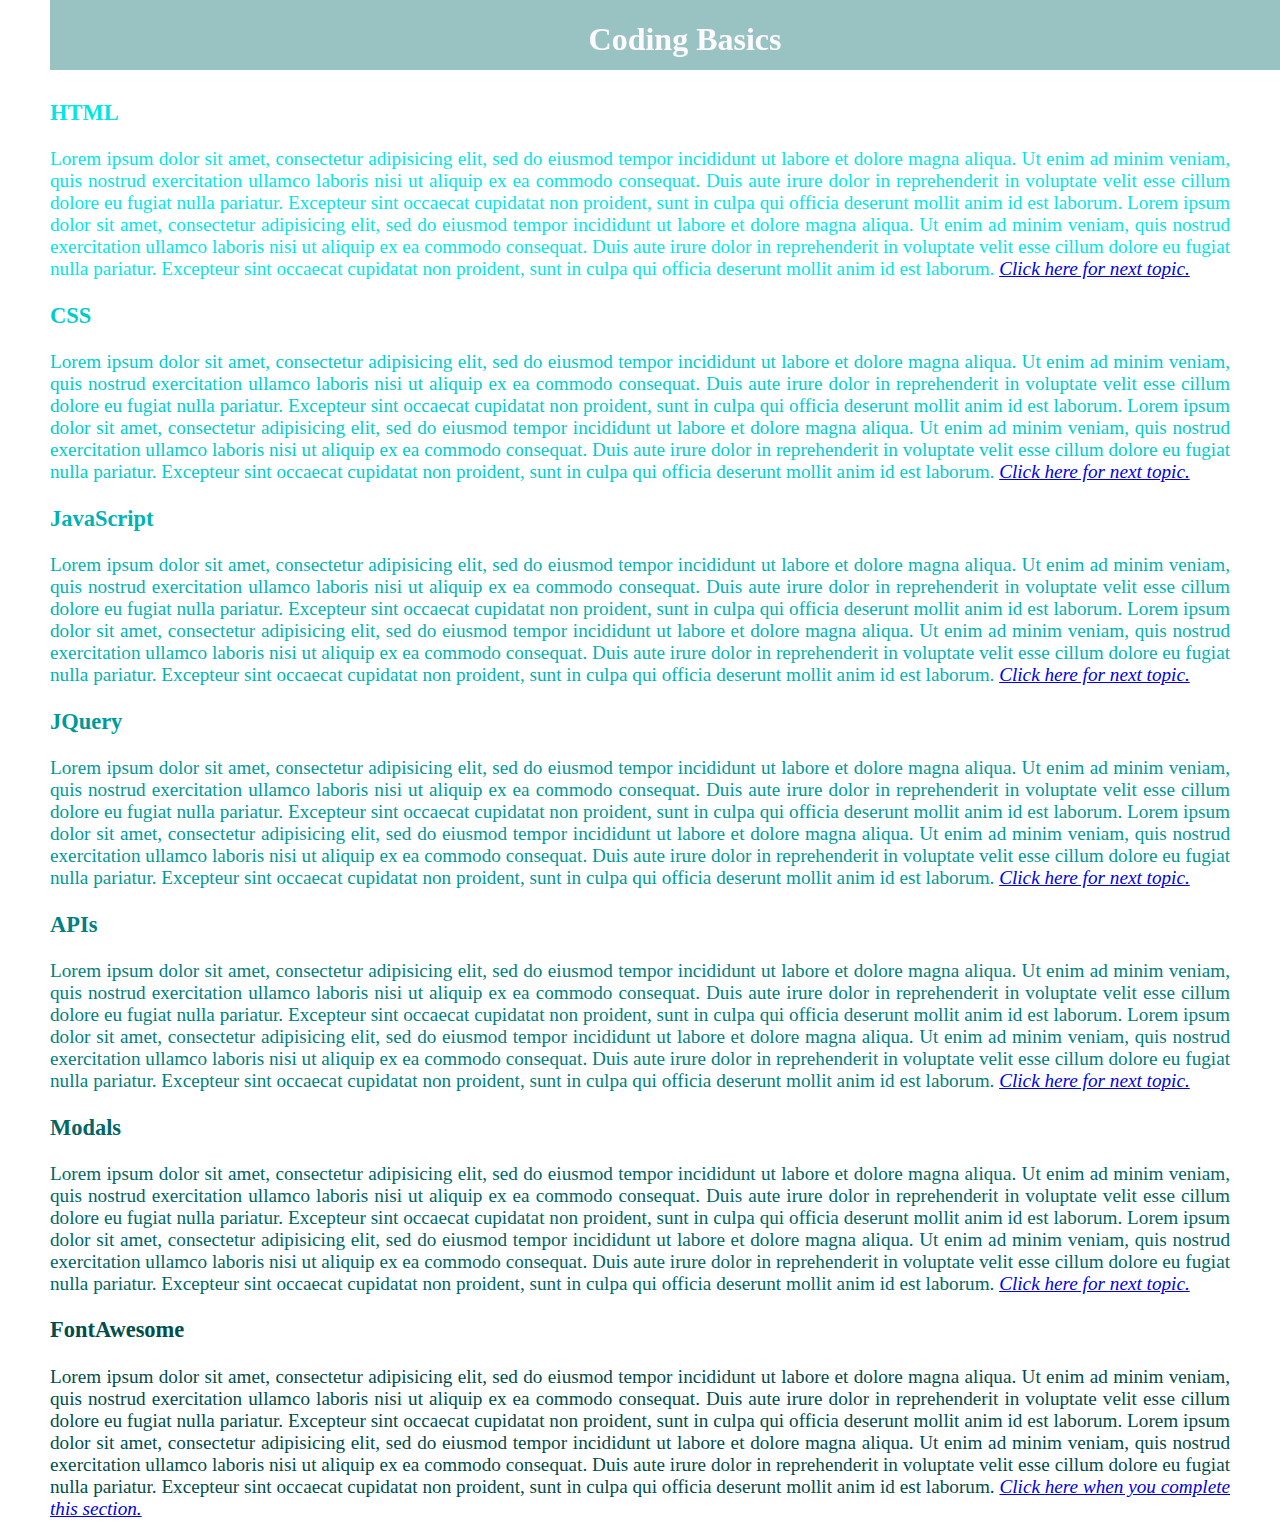
<file: index.html>
<!DOCTYPE html>
<hmtl>
<head>
	<meta charset="UTF-8">
	<link rel="stylesheet" href="css/default.css"></link>
	<title>Modal Assignment 4</title>
	<script   src="https://code.jquery.com/jquery-2.2.4.js"   integrity="sha256-iT6Q9iMJYuQiMWNd9lDyBUStIq/8PuOW33aOqmvFpqI="   crossorigin="anonymous"></script>
	<script type="text/javascript" src="js/main.js"></script>
</head>
	
<body>
<header>
		<h1>Coding Basics</h1>
</header>

	<div class="modal_wrapper">
		<div class="modal">
			<a href="#" class="close">Exit</a>
			
			<h2>Did you understand the coding concept?</h2>
			<a href="#" class="yes">Yes, let's move on.</a>
			<a href="#" class="no">   No, not really.</a>
			
		</div>
	</div>



<div id="p1">
<h3>HTML</h3>
Lorem ipsum dolor sit amet, consectetur adipisicing elit, sed do eiusmod
tempor incididunt ut labore et dolore magna aliqua. Ut enim ad minim veniam,
quis nostrud exercitation ullamco laboris nisi ut aliquip ex ea commodo
consequat. Duis aute irure dolor in reprehenderit in voluptate velit esse
cillum dolore eu fugiat nulla pariatur. Excepteur sint occaecat cupidatat non
proident, sunt in culpa qui officia deserunt mollit anim id est laborum. Lorem ipsum dolor sit amet, consectetur adipisicing elit, sed do eiusmod tempor incididunt ut labore et dolore magna aliqua. Ut enim ad minim veniam,
quis nostrud exercitation ullamco laboris nisi ut aliquip ex ea commodo
consequat. Duis aute irure dolor in reprehenderit in voluptate velit esse
cillum dolore eu fugiat nulla pariatur. Excepteur sint occaecat cupidatat non
proident, sunt in culpa qui officia deserunt mollit anim id est laborum.
<a class="activate-modal" href="#"><span> Click here for next topic.</span></a>	
</div>
<div id="p2">
<h3>CSS</h3>
Lorem ipsum dolor sit amet, consectetur adipisicing elit, sed do eiusmod
tempor incididunt ut labore et dolore magna aliqua. Ut enim ad minim veniam,
quis nostrud exercitation ullamco laboris nisi ut aliquip ex ea commodo
consequat. Duis aute irure dolor in reprehenderit in voluptate velit esse
cillum dolore eu fugiat nulla pariatur. Excepteur sint occaecat cupidatat non
proident, sunt in culpa qui officia deserunt mollit anim id est laborum. Lorem ipsum dolor sit amet, consectetur adipisicing elit, sed do eiusmod tempor incididunt ut labore et dolore magna aliqua. Ut enim ad minim veniam,
quis nostrud exercitation ullamco laboris nisi ut aliquip ex ea commodo
consequat. Duis aute irure dolor in reprehenderit in voluptate velit esse
cillum dolore eu fugiat nulla pariatur. Excepteur sint occaecat cupidatat non
proident, sunt in culpa qui officia deserunt mollit anim id est laborum.
<a class="activate-modal" href="#"><span> Click here for next topic.</span></a>
</div>
<div id="p3">
<h3>JavaScript</h3>
Lorem ipsum dolor sit amet, consectetur adipisicing elit, sed do eiusmod
tempor incididunt ut labore et dolore magna aliqua. Ut enim ad minim veniam,
quis nostrud exercitation ullamco laboris nisi ut aliquip ex ea commodo
consequat. Duis aute irure dolor in reprehenderit in voluptate velit esse
cillum dolore eu fugiat nulla pariatur. Excepteur sint occaecat cupidatat non
proident, sunt in culpa qui officia deserunt mollit anim id est laborum. Lorem ipsum dolor sit amet, consectetur adipisicing elit, sed do eiusmod tempor incididunt ut labore et dolore magna aliqua. Ut enim ad minim veniam,
quis nostrud exercitation ullamco laboris nisi ut aliquip ex ea commodo
consequat. Duis aute irure dolor in reprehenderit in voluptate velit esse
cillum dolore eu fugiat nulla pariatur. Excepteur sint occaecat cupidatat non
proident, sunt in culpa qui officia deserunt mollit anim id est laborum.
<a class="activate-modal" href="#"><span> Click here for next topic.</span></a>	
</div>
<div id="p4"> 
<h3>JQuery</h3>
Lorem ipsum dolor sit amet, consectetur adipisicing elit, sed do eiusmod
tempor incididunt ut labore et dolore magna aliqua. Ut enim ad minim veniam,
quis nostrud exercitation ullamco laboris nisi ut aliquip ex ea commodo
consequat. Duis aute irure dolor in reprehenderit in voluptate velit esse
cillum dolore eu fugiat nulla pariatur. Excepteur sint occaecat cupidatat non
proident, sunt in culpa qui officia deserunt mollit anim id est laborum. Lorem ipsum dolor sit amet, consectetur adipisicing elit, sed do eiusmod tempor incididunt ut labore et dolore magna aliqua. Ut enim ad minim veniam,
quis nostrud exercitation ullamco laboris nisi ut aliquip ex ea commodo
consequat. Duis aute irure dolor in reprehenderit in voluptate velit esse
cillum dolore eu fugiat nulla pariatur. Excepteur sint occaecat cupidatat non
proident, sunt in culpa qui officia deserunt mollit anim id est laborum.
<a class="activate-modal" href="#"><span> Click here for next topic.</span></a>	
</div>
<div id="p5">
<h3>APIs</h3>
Lorem ipsum dolor sit amet, consectetur adipisicing elit, sed do eiusmod
tempor incididunt ut labore et dolore magna aliqua. Ut enim ad minim veniam,
quis nostrud exercitation ullamco laboris nisi ut aliquip ex ea commodo
consequat. Duis aute irure dolor in reprehenderit in voluptate velit esse
cillum dolore eu fugiat nulla pariatur. Excepteur sint occaecat cupidatat non
proident, sunt in culpa qui officia deserunt mollit anim id est laborum. Lorem ipsum dolor sit amet, consectetur adipisicing elit, sed do eiusmod tempor incididunt ut labore et dolore magna aliqua. Ut enim ad minim veniam,
quis nostrud exercitation ullamco laboris nisi ut aliquip ex ea commodo
consequat. Duis aute irure dolor in reprehenderit in voluptate velit esse
cillum dolore eu fugiat nulla pariatur. Excepteur sint occaecat cupidatat non
proident, sunt in culpa qui officia deserunt mollit anim id est laborum.
<a class="activate-modal" href="#"><span> Click here for next topic.</span></a>	
</div>
<div id="p6">
<h3>Modals</h3>
Lorem ipsum dolor sit amet, consectetur adipisicing elit, sed do eiusmod
tempor incididunt ut labore et dolore magna aliqua. Ut enim ad minim veniam,
quis nostrud exercitation ullamco laboris nisi ut aliquip ex ea commodo
consequat. Duis aute irure dolor in reprehenderit in voluptate velit esse
cillum dolore eu fugiat nulla pariatur. Excepteur sint occaecat cupidatat non
proident, sunt in culpa qui officia deserunt mollit anim id est laborum. Lorem ipsum dolor sit amet, consectetur adipisicing elit, sed do eiusmod tempor incididunt ut labore et dolore magna aliqua. Ut enim ad minim veniam,
quis nostrud exercitation ullamco laboris nisi ut aliquip ex ea commodo
consequat. Duis aute irure dolor in reprehenderit in voluptate velit esse
cillum dolore eu fugiat nulla pariatur. Excepteur sint occaecat cupidatat non
proident, sunt in culpa qui officia deserunt mollit anim id est laborum.
<a class="activate-modal" href="#"><span> Click here for next topic.</span></a>	
</div>
<div id="p7">
<h3 >FontAwesome</h3>
Lorem ipsum dolor sit amet, consectetur adipisicing elit, sed do eiusmod
tempor incididunt ut labore et dolore magna aliqua. Ut enim ad minim veniam,
quis nostrud exercitation ullamco laboris nisi ut aliquip ex ea commodo
consequat. Duis aute irure dolor in reprehenderit in voluptate velit esse
cillum dolore eu fugiat nulla pariatur. Excepteur sint occaecat cupidatat non
proident, sunt in culpa qui officia deserunt mollit anim id est laborum. Lorem ipsum dolor sit amet, consectetur adipisicing elit, sed do eiusmod tempor incididunt ut labore et dolore magna aliqua. Ut enim ad minim veniam,
quis nostrud exercitation ullamco laboris nisi ut aliquip ex ea commodo
consequat. Duis aute irure dolor in reprehenderit in voluptate velit esse
cillum dolore eu fugiat nulla pariatur. Excepteur sint occaecat cupidatat non
proident, sunt in culpa qui officia deserunt mollit anim id est laborum.
<a class="activate-modal" href="#"><span> Click here when you complete this section.</span></a>
</div>
</body>

</html>
</file>
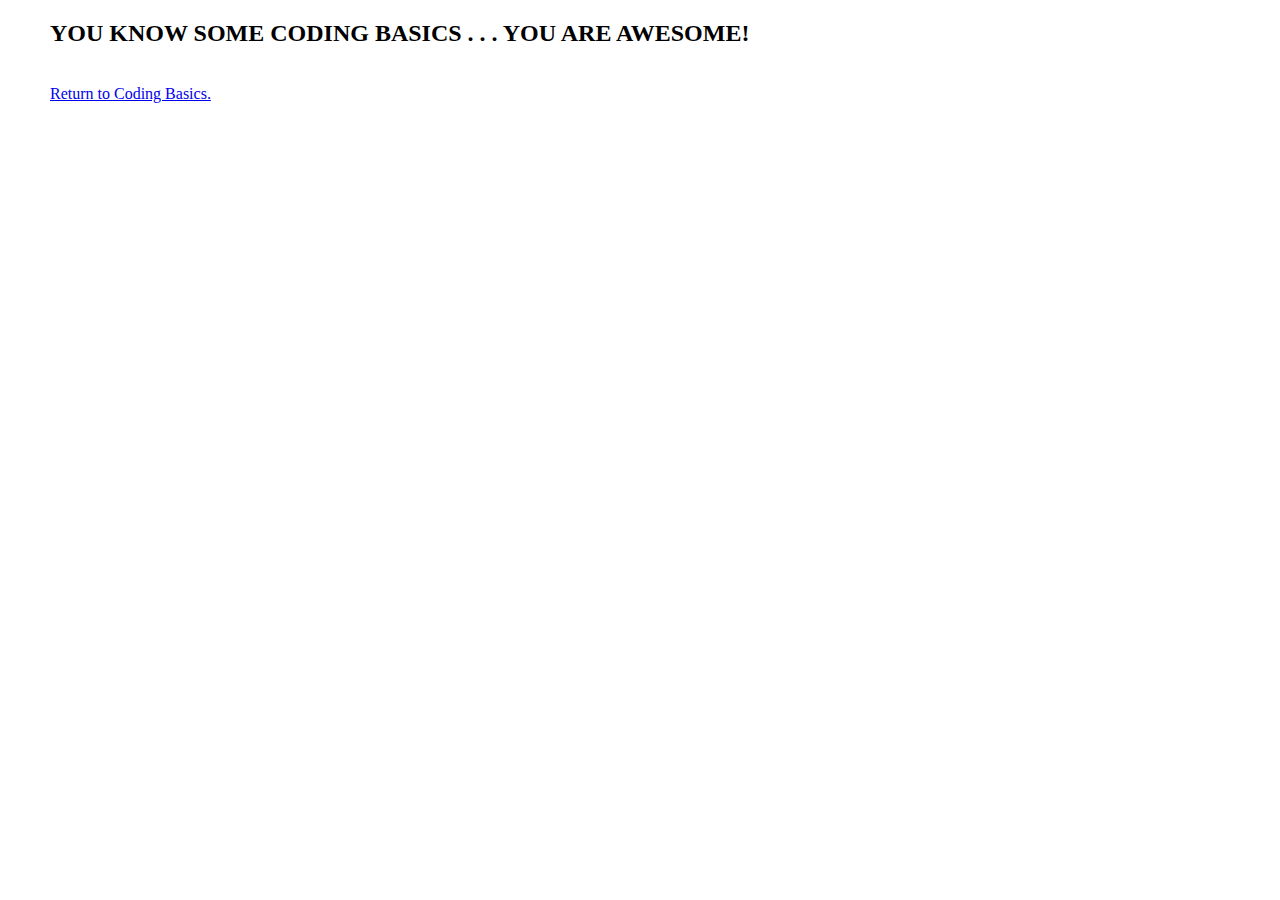
<file: awesome.html>
<!DOCTYPE html>
<hmtl>
<head>
	<meta charset="UTF-8">
	<link rel="stylesheet" href="css/default.css"></link>
	<title>Awesome Message</title>
</head>
	
<body>
<h2>YOU KNOW SOME CODING BASICS . . . YOU ARE AWESOME!</h2>	
<br>
<a href="index.html"> Return to Coding Basics.</a>

</body>

</html>
</file>
<file: css/default.css>
body {
	margin-left: 50px;
	margin-right: 50px;
	text-align: justify;
}
div {
	font-size: 120%;
}
h1 {
	color: #003333;
}
span {
	font-style: italic;
}
body.modal-on {
	overflow: hidden;
}

body.modal-on .modal_wrapper {
	display: block;
}

.modal_wrapper {
	top: 0;
	left: 0;
	position: fixed;
	width: 100%;
	height: 100%;
	background-color: rgba(50,255,50,0.5);
	display: none;
}

.modal {
	position: relative;
	top: 30%;
	margin: 0 auto;
	width: 500px;
	background-color: fuchsia;
	padding: 25px;
	border-radius: 24px;
	text-align: center;
	font-size: 100%;
}

header {
	margin-left: 0px;
	margin-right: 0px;
	position: fixed;
	top: 0;
	height: 70px;
	background-color: rgba(109, 170, 168, 0.7);
	text-align: center;
	width: 1270px;
}
h1 {
	color: rgba(252, 250, 255, 1);
}
.close {
	float: right;
	font-size: 100%;
	bottom: 10px;
}

.no {
	float: left;
	font-size: 100%;
	bottom: 10px;
}

#p1 {
	margin-top: 100px;
	color: #00e6e6;
}
#p2 {
	color: #00cccc;
}
#p3 {
	color: #00b3b3;
}
#p4 {
	color: #009999;
}
#p5 {
	color: #008080;
}
#p6 {
	color: #006666;
}
#p7 {
	color: #004d4d;
}
</file>
